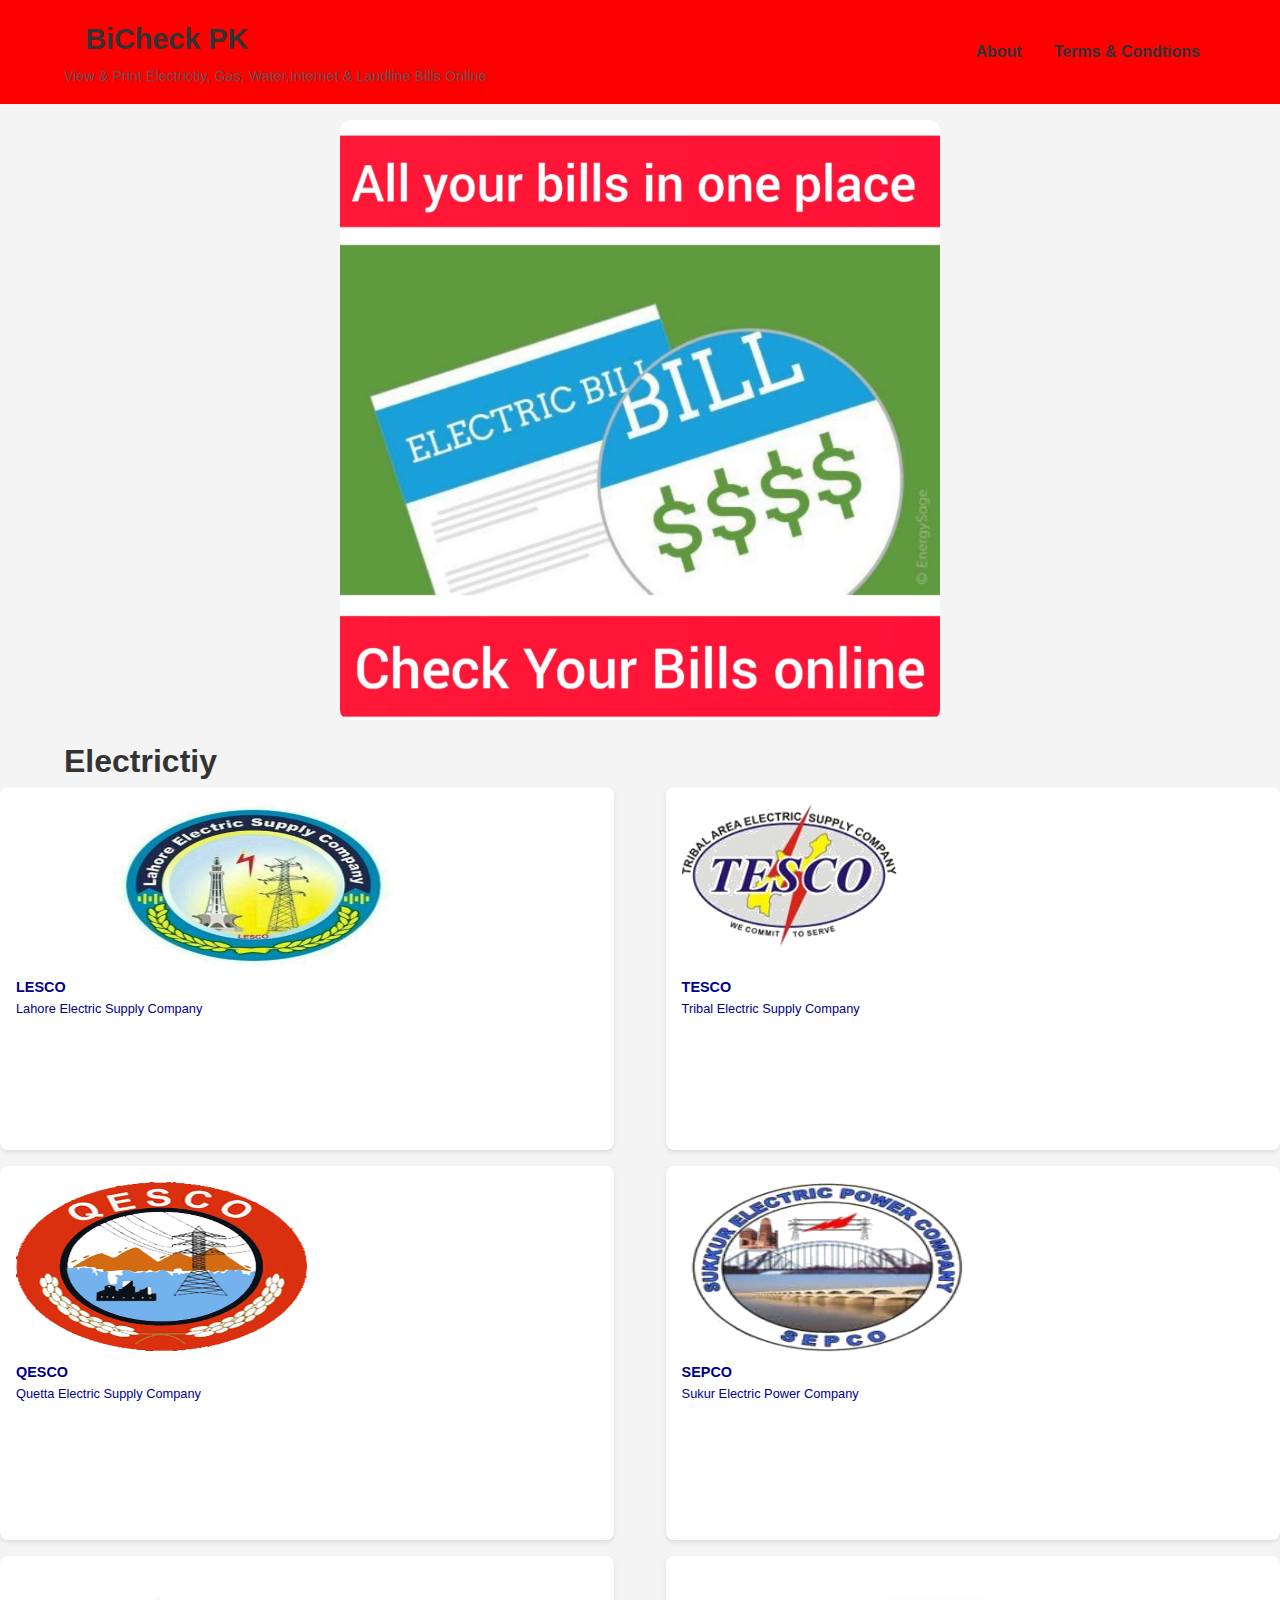
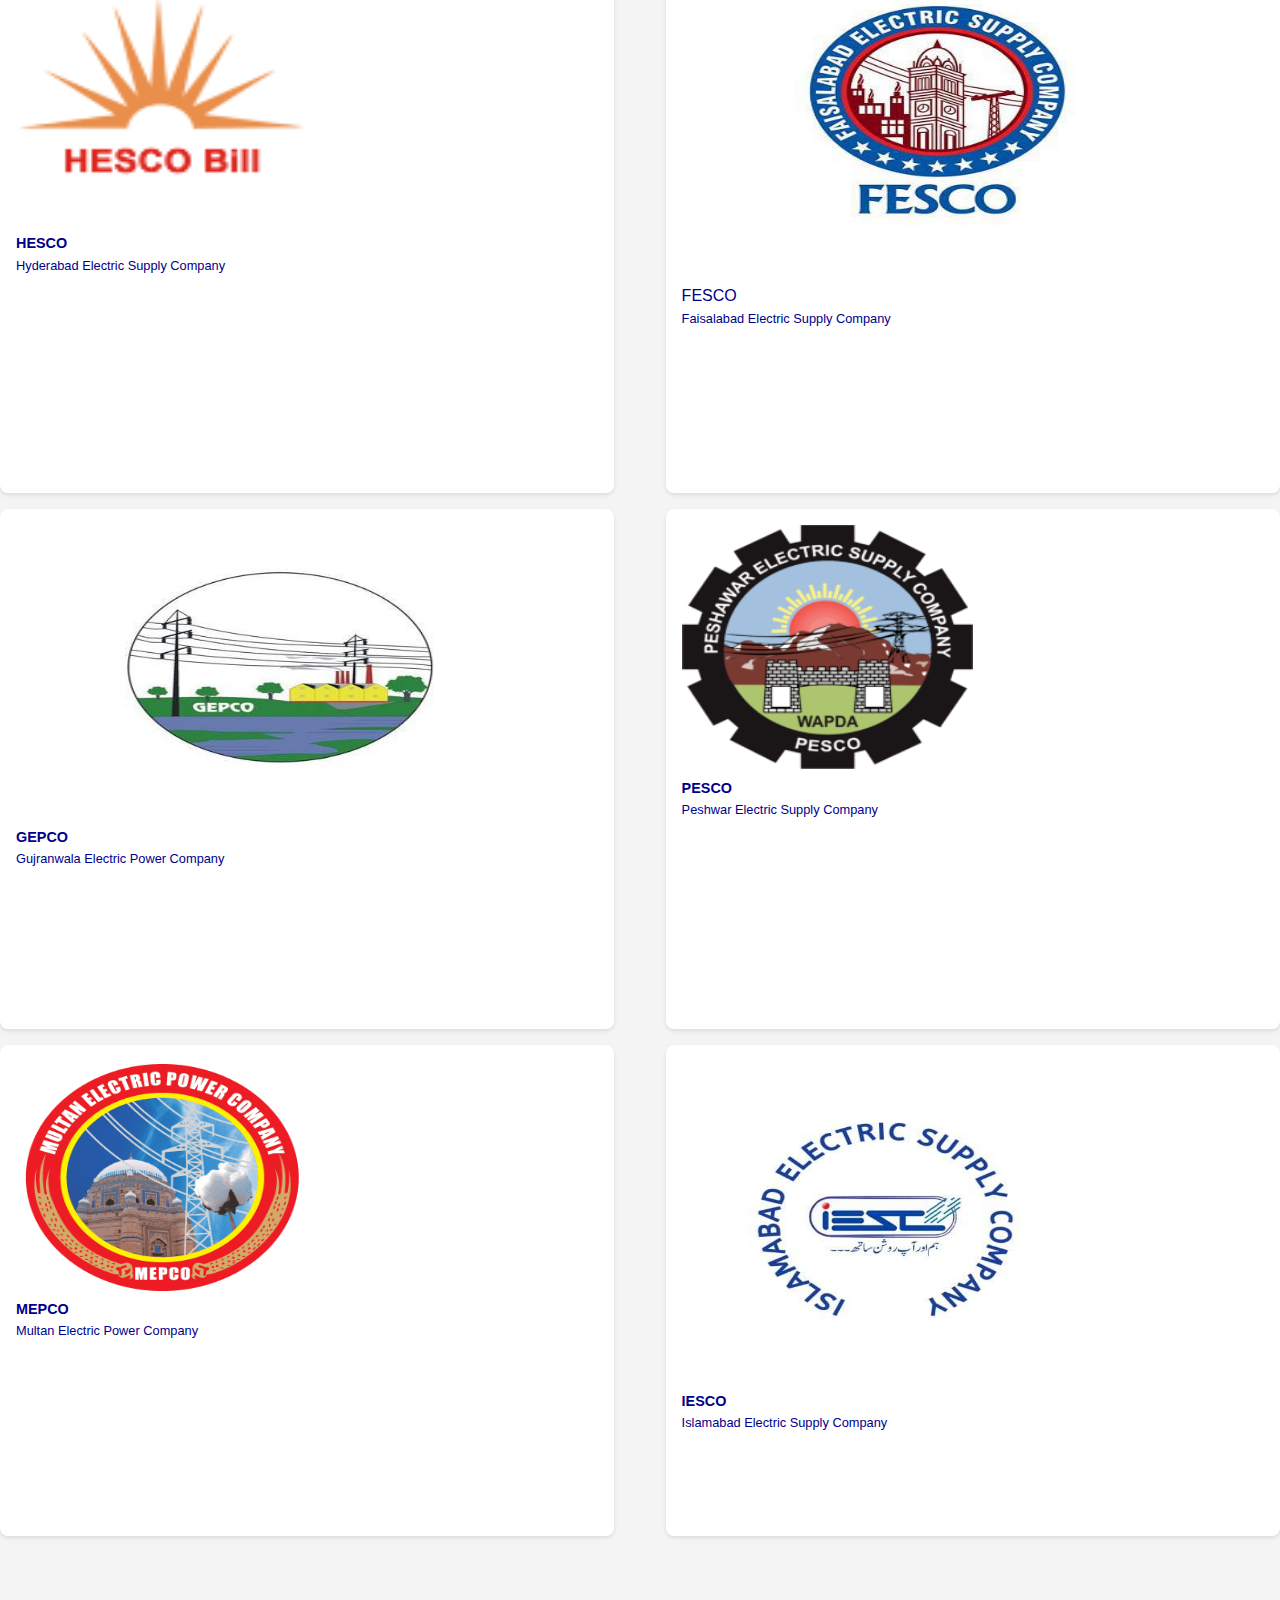
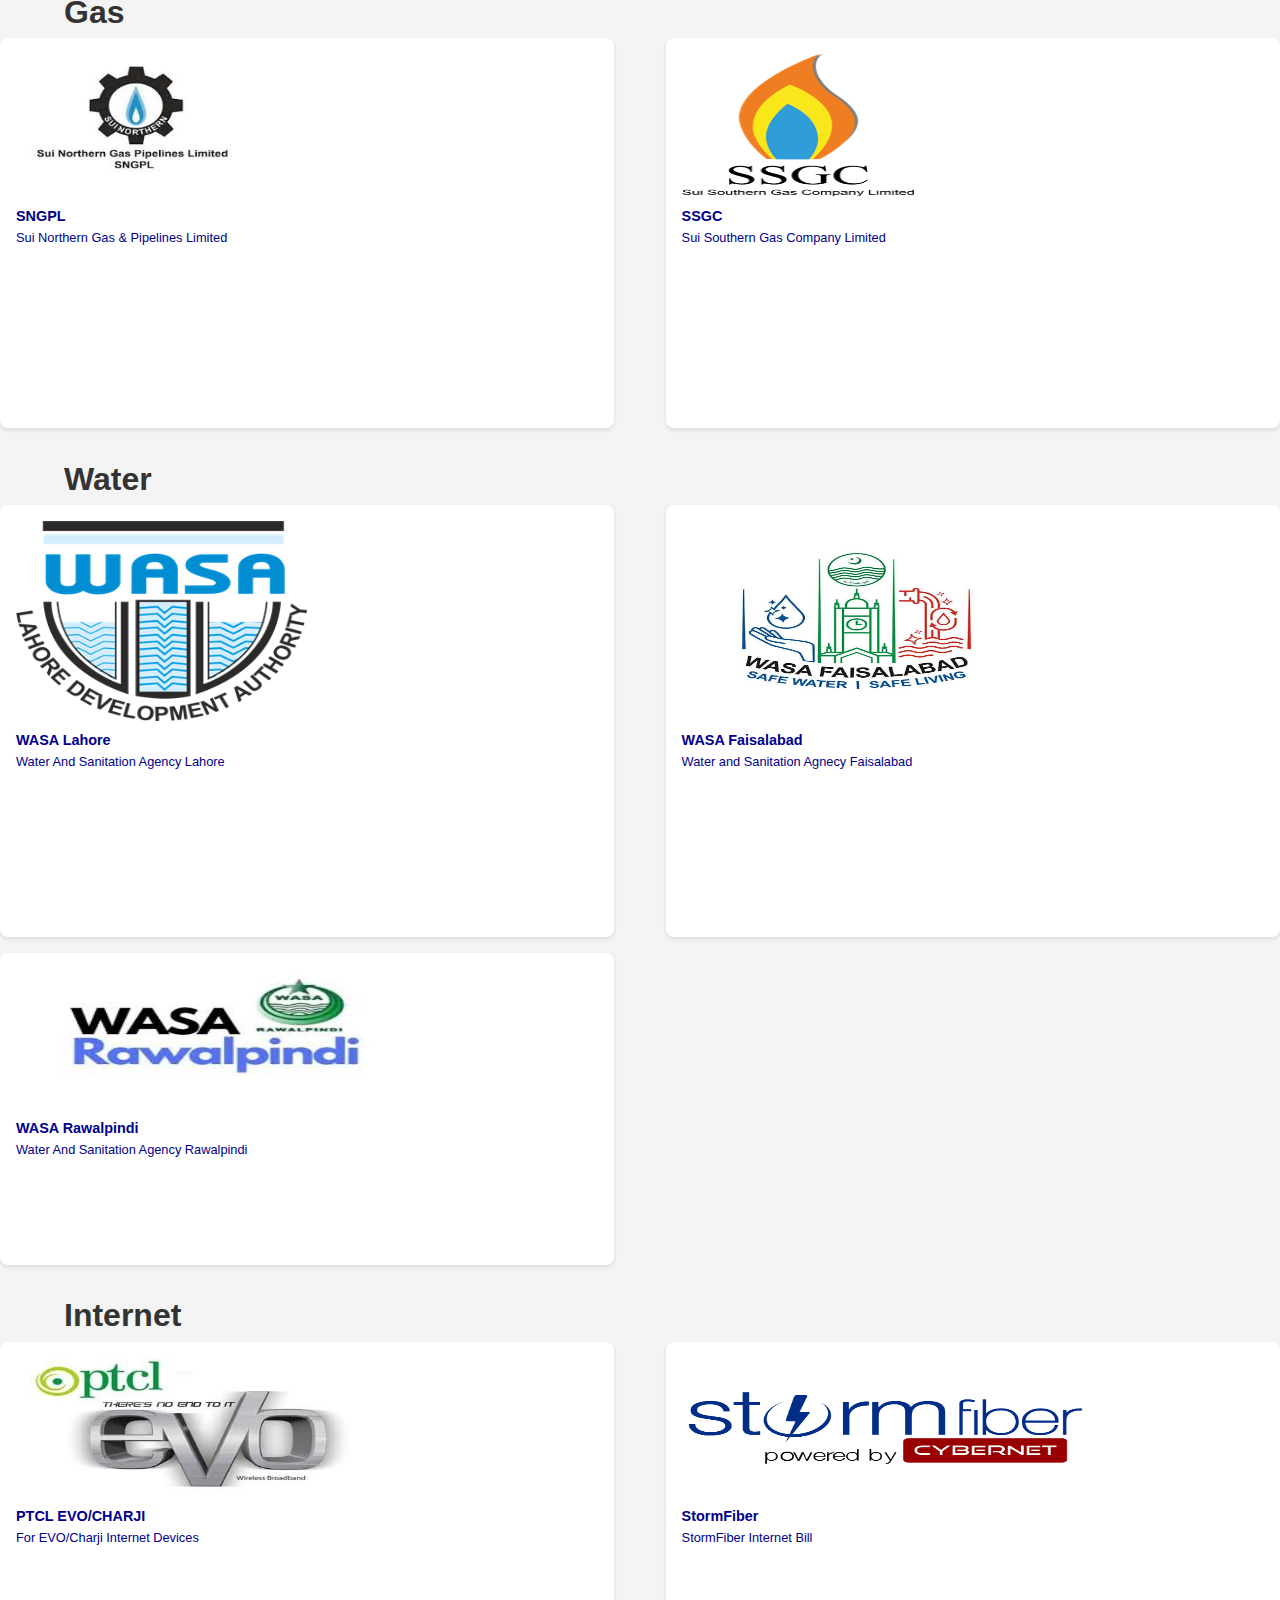
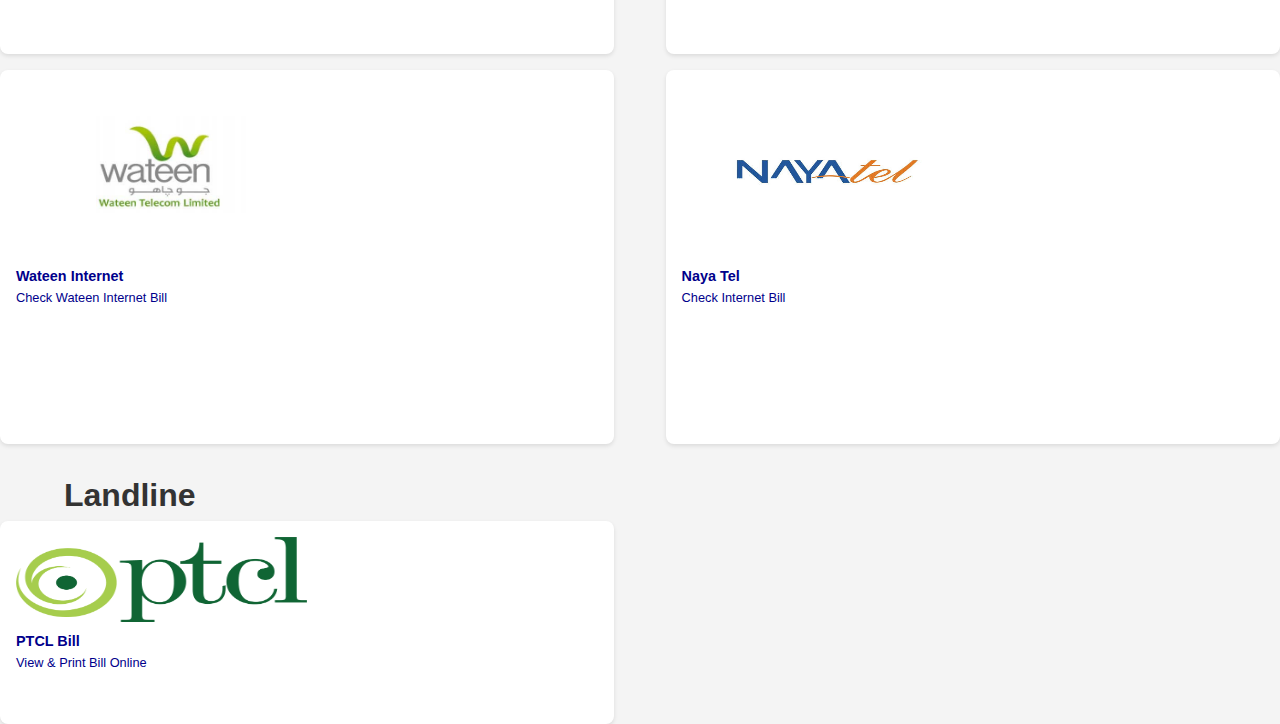
<file: index.html>
<!DOCTYPE html>
<html lang="en">
<head>
  <meta charset="UTF-8">
  <meta name="google-site-verification" content="WuRQ8nQbT_iJzUZ7MypguXokuZMJS9H9roQO05XW778" />
  <meta name="viewport" content="width=1080,initial-scal=1.0">
  <title>BillCheckPk</title>
  <link rel="stylesheet" href="billcheckpk.css">
</head>
<body>
  <header class="header">
    <div class="logo">
      <h1>BiCheck PK</h1>
      <p>View & Print Electrictiy, Gas, Water,Internet & Landline Bills Online</p>
    </div>
    <nav class="nav">
      <ul>
        <li><a style="font-size: 1em;" href="about.html">About</a></li>
        <li><a style="font-size: 1em;" href="Terms.html">Terms & Condtions</a></li>
      </u>
    </nav>
  </header>
  <!--Image Deal later-->
  <section class="hero">
    <div class="hero-image">
      <img src="1.jpg" alt="Landscape 1">
    </div>
    
  </section>

  <!--Electricity-->
<h1 class="h1">Electrictiy</h1>
    <div class="grid">
      <div class="grid-item"><a onclick="triggerAd()" href="https://bill.pitc.com.pk/lescobill/"><img src="lesco.jpg" height='50%' width="80%">
        <h3 onclick="triggerAd()">LESCO</h3>
        <p onclick="triggerAd()">Lahore Electric Supply Company</p></a>
      </div>

      <div class="grid-item"><a onclick="triggerAd()" href="https://bill.pitc.com.pk/tescobill"><img src="tescoLogo.png" width="50%" height="50%">
        <h3 onclick="triggerAd()">TESCO</h3>
        <p onclick="triggerAd()">Tribal Electric Supply Company</p>
      </div></a>

      <div class="grid-item"><a onclick="triggerAd()" href="https://bill.pitc.com.pk/qescobill/"><img src="qesco.png" width="50%" height="50%">
        <h3 onclick="triggerAd()">QESCO</h3>
        <p onclick="triggerAd()">Quetta Electric Supply Company</p>
      </div></a>

      <div class="grid-item"><a onclick="triggerAd()" href="https://bill.pitc.com.pk/sepcobill"><img src="sepco.png" width="50%" height="50%">
        <h3 onclick="triggerAd()">SEPCO</h3>
        <p onclick="triggerAd()">Sukur Electric Power Company</p>
      </div></a>

      <div class="grid-item"><a onclick="triggerAd()" href="https://bill.pitc.com.pk/hescobill"><img src="hesco.png" width="50%" height="50%">
        <h3 onclick="triggerAd()">HESCO</h3>
        <p onclick="triggerAd()">Hyderabad Electric Supply Company</p>
      </div></a>

      <div class="grid-item"><a onclick="triggerAd()" href="https://bill.pitc.com.pk/fescobill"><img src="fesco.jpg" width="90%" height="60%">
        <h3onclick="triggerAd()">FESCO</h3>
        <p onclick="triggerAd()">Faisalabad Electric Supply Company</p>
      </div></a>

      <div class="grid-item"><a onclick="triggerAd()" href="https://bill.pitc.com.pk/gepcobill"><img src="gepco.jpg" width="90%" height="60%">
        <h3 onclick="triggerAd()">GEPCO</h3>
        <p onclick="triggerAd()">Gujranwala Electric Power Company</p>
       </div></a>

      <div class="grid-item"><a onclick="triggerAd()" href="https://bill.pitc.com.pk/pescobill"><img src="pesco.png" width="50%" height="50%">
        <h3 onclick="triggerAd()">PESCO</h3>
        <p onclick="triggerAd()">Peshwar Electric Supply Company</p>
      </div></a>

      <div class="grid-item"><a onclick="triggerAd()" href="https://bill.pitc.com.pk/mepcobill"><img src="mepco.png" width="50%" height="50%">
        <h3 onclick="triggerAd()">MEPCO</h3>
        <p onclick="triggerAd()">Multan Electric Power Company</p>
      </div></a>

      <div class="grid-item"><a onclick="triggerAd()" href="https://bill.pitc.com.pk/iescobill"><img src="iesco.jpg" width="70%" height="70%">
        <h3 onclick="triggerAd()">IESCO</h3>
        <p onclick="triggerAd()">Islamabad Electric Supply Company</p>
      </div></div></a>

      
    <!--Gas--> <br><br>
  <h1 class="h1">Gas</h1>
  <div class="grid">
    <div class="grid-item"><a onclick="triggerAd()" href="https://suigasonline.pk/"><img src="sngpl.jpeg" width="40%" height="40%">
      <h3 onclick="triggerAd()">SNGPL</h3>
      <p onclick="triggerAd()">Sui Northern Gas & Pipelines Limited</p></a></div>
 
      <div class="grid-item"><a onclick="triggerAd()" href="https://viewbill.ssgc.com.pk/web/"><img src="ssgc.png" width="40%" height="40%">
      <h3 onclick="triggerAd()">SSGC</h3>
      <p onclick="triggerAd()">Sui Southern Gas Company Limited</p></a>
    </div>
  </div>

  <!--Water-->
<br>
<h1 class="h1">Water</h1>

<div class="grid">
  <div class="grid-item"><a onclick="triggerAd()" href="https://duplicatebill.wasa.punjab.gov.pk/"><img src="wasa.png" width="50%" height="50%">
    <h3 onclick="triggerAd()">WASA Lahore</h3>
    <p onclick="triggerAd()">Water And Sanitation Agency Lahore</p></div></a>

    <div class="grid-item"><a onclick="triggerAd()" href="https://wasafaisalabad.gop.pk/Home/Bill"><img src="wasaf.jpeg" width="60%" height="50%">
      <h3 onclick="triggerAd()">WASA Faisalabad</h3>
      <p onclick="triggerAd()">Water and Sanitation Agnecy Faisalabad</p>
    </div></a>

    <div class="grid-item"><a onclick="triggerAd()" href="https://wasarwp.gop.pk/Onlinebill"><img src="wasar.jpeg" width="70%" height="50%">
      <h3 onclick="triggerAd()">WASA Rawalpindi</h3>
      <p onclick="triggerAd()">Water And Sanitation Agency Rawalpindi</p>
    </div></a>
</div>

<!--Internet-->
<br>

<h1 class="h1">Internet</h1>
<div class="grid">

  <div class="grid-item"><a onclick="triggerAd()" href="https://dbill.ptcl.net.pk/PTCLSearchInvoiceEVO.aspx"><img src="ptclevo.jpeg" width="60%" height="50%">
    <h3 onclick="triggerAd()">PTCL EVO/CHARJI</h3>
    <p onclick="triggerAd()">For EVO/Charji Internet Devices</p>
  </div></a>

  <div class="grid-item"><a onclick="triggerAd()" href="https://my.stormfiber.com/signin.php"><img src="storm.png" width="70%" height="50%">
    <h3 onclick="triggerAd()">StormFiber</h3>
    <p onclick="triggerAd()">StormFiber Internet Bill</p>
  </div></a>

  <div class="grid-item"><a onclick="triggerAd()" href="https://selfcare.wateen.com/"><img src="wate.jpeg" width="50%" height="50%">
    <h3 onclick="triggerAd()">Wateen Internet</h3>
    <p onclick="triggerAd()">Check Wateen Internet Bill</p>
</a>
  </div>

  <div class="grid-item"><a onclick="triggerAd()" href="https://customer.nayatel.com/AlfalahBank/index_new.php"><img src="nay.jpeg" width="50%" height="50%">
    <h3 onclick="triggerAd()">Naya Tel</h3>
    <p onclick="triggerAd()">Check Internet Bill</p>
   </div></a>
</div>

<!--landline-->

<br>
<h1 class="h1">Landline</h1>
<div class="grid">
  
  <div class="grid-item"><a onclick="triggerAd()" href="https://dbill.ptcl.net.pk/PTCLSearchInvoice.aspx">
    <img src="ptcl.png" height="50%" width="50%">
    <h3 onclick="triggerAd()">PTCL Bill</h3>
    <p onclick="triggerAd()">View & Print Bill Online</p>
</a>
  </div>
  
  
  
</div>
</div>


  
   

    
    
</main>
</body>
</html>
<script>

function triggerAd(){
  Android.showAd();
}


</script>
</file>
<file: billcheckpk.css>
/* Reset styles */
* {
  margin: 0;
  padding: 0;
  box-sizing: border-box;
}

/* General styles */
html {
  font-size: 16px;
}

body {
  font-family: Arial, sans-serif;
  line-height: 1.6;
  background-color: #f4f4f4;
  color: #333;
  margin: 0;
  padding: 0;
}

/* Header */
.header {
  display: flex;
  justify-content: space-between;
  align-items: center;
  background-color: red;
  padding: 1rem 5%;
}

.logo h1 {
  font-size: 1.8rem;
  margin-bottom: 0.2rem;
}

.logo p {
  font-size: 0.9rem;
  color: #555;
}

.nav ul {
  list-style: none;
  display: flex;
  flex-wrap: wrap;
}

.nav ul li {
  margin: 0 1rem;
}

.nav ul li a {
  text-decoration: none;
  color: #333;
  font-weight: bold;
}

.nav ul li a:hover {
  text-decoration: underline;
}

/* Hero Section */
.hero-image img {
  width: 100%;
  max-width: 600px;
  height: auto;
  display: block;
  margin: 1rem auto;
  border-radius: 10px;
}

/* Main Content */
.content {
  padding: 2rem 5%;
}

/* Grid */
.grid {
  display:flex;
  flex-wrap: wrap;
  justify-content: space-between;
  grid-template-columns: repeat(auto-fit, minmax(2, 1fr));
  gap: 1rem;
}

.grid-item {
  flex: 0 0 48%;
  background: #fff;
  border-radius: 8px;
  padding: 1rem;
  box-shadow: 0 2px 4px rgba(0, 0, 0, 0.1);
}

a:link {
  text-decoration: none;
  color: darkblue;
}

a:visited {
  color: purple;
}

a:hover {
  color: blue;
}

/* Typography */
h1 {
  padding-left: 5%;
}

h3 {
  font-size: 90%;
}

p {
  font-size: 80%;
}

/* Responsive styles */
@media (max-width: 768px) {
  .header {
    flex-direction: column;
    text-align: center;
  }

  .nav ul {
    flex-direction: column;
    margin-top: 1rem;
  }

  .nav ul li {
    margin: 0.5rem 0;
  }

  h1 {
    padding-left: 0;
  }
}

media (min-width: 600px) {
  .container {
    grid-template-columns: repeat(3, 1fr); /* 3 cards per row on larger screens */
  }
}

@media (min-width: 900px) {
  .container {
    grid-template-columns: repeat(4, 1fr); /* 4 cards per row on even larger screens */
  }
}

/* Ensure proper scaling for all devices */
<meta name="viewport" content="width=device-width, initial-scale=1.0">
</file>
